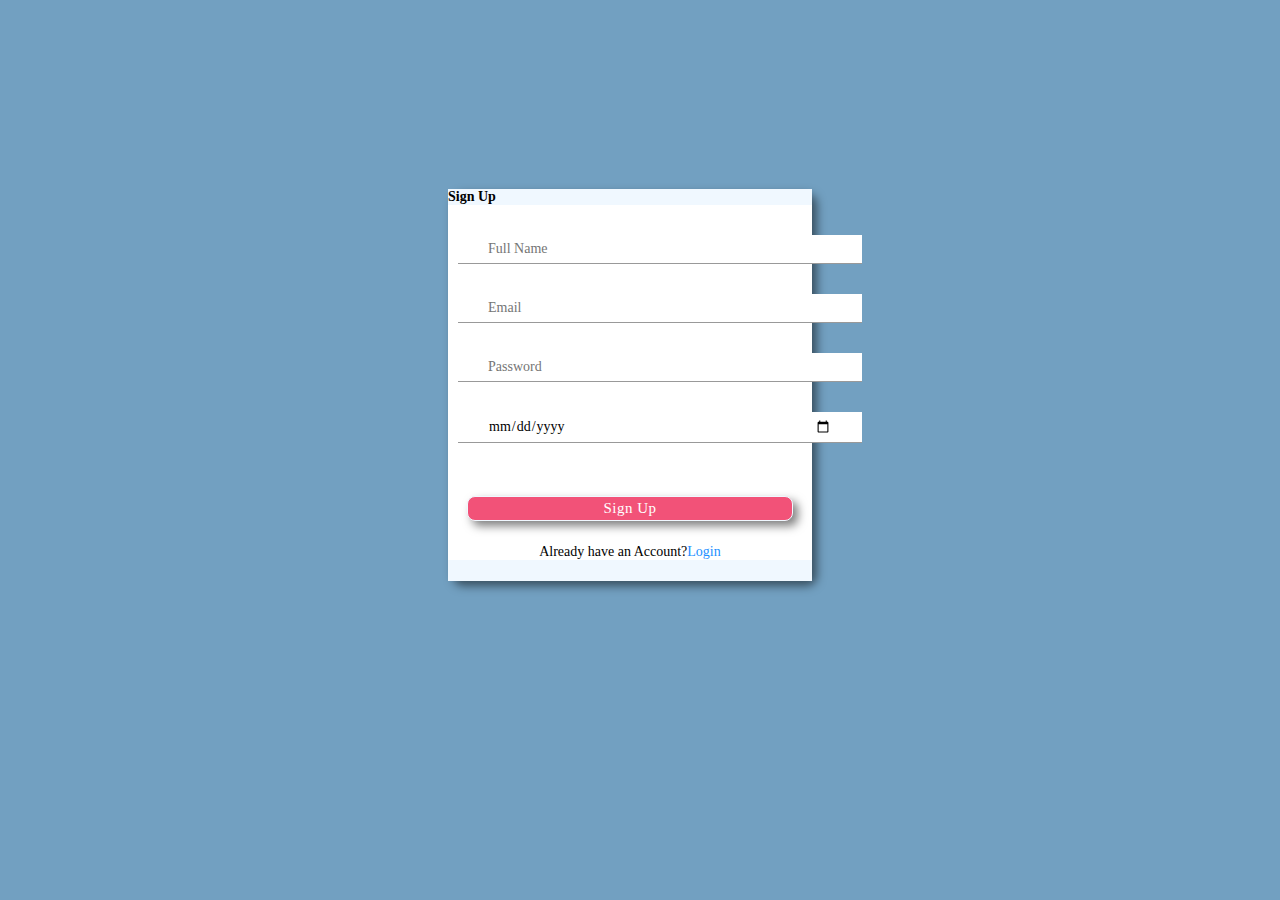
<file: index.html>
<!DOCTYPE html>
<html lang="en">
  <head>
    <meta charset="UTF-8" />
    <meta name="viewport" content="width=device-width, initial-scale=1.0" />
    <link
      href="https://cdn.jsdelivr.net/npm/bootstrap@5.0.2/dist/css/bootstrap.min.css"
      rel="stylesheet"
      integrity="sha384-EVSTQN3/azprG1Anm3QDgpJLIm9Nao0Yz1ztcQTwFspd3yD65VohhpuuCOmLASjC"
      crossorigin="anonymous"
    />
    <link
      rel="stylesheet"
      href="https://cdnjs.cloudflare.com/ajax/libs/font-awesome/6.4.2/css/all.min.css"
      integrity="sha512-z3gLpd7yknf1YoNbCzqRKc4qyor8gaKU1qmn+CShxbuBusANI9QpRohGBreCFkKxLhei6S9CQXFEbbKuqLg0DA=="
      crossorigin="anonymous"
      referrerpolicy="no-referrer"
    />
    <title>Document</title>
    <link rel="stylesheet" href="./css/style.css" />
  </head>

  <body>
    <div class="container" id="container">
      <div class="card">
        <div class="card-header">
          <h2 class="text-center">Sign Up</h2>
        </div>

        <div class="card-body">
          <form action="">
            <div class="form-group">
              <label for="fullname"> <i class="fa-solid fa-user"></i></label>
              <input
                type="text"
                id="full-name"
                placeholder="Full Name"
                required
              />
            </div>

            <div class="form-group">
              <label for="email"><i class="fa-solid fa-envelope"></i></label>
              <input type="email" id="email" placeholder="Email" required />
            </div>

            <div class="form-group">
              <label for="password"><i class="fa-solid fa-lock"></i></label>
              <input
                type="password"
                id="password"
                placeholder="Password"
                required
              />
            </div>

            <div class="form-group">
              <label for="dob"
                ><i class="fa-regular fa-calendar-days"></i
              ></label>
              <input
                type="date"
                id="dob"
                placeholder="Date Of Birth"
                required
              />
            </div>

            <div class="form-group-btn">
              <span class="text-danger" id="error-msg"></span>
              <button id="signup-btn">Sign Up</button>

              <span
                >Already have an Account?<a href="./login.html">Login</a>
              </span>
            </div>
          </form>
        </div>

        <div class="card-footer">
          <div class="social-media">
            <i class="fa-brands fa-facebook"></i>
            <i class="fa-brands fa-instagram"></i>
            <i class="fa-brands fa-linkedin"></i>
            <i class="fa-brands fa-github"></i>
          </div>
        </div>
      </div>
    </div>
    <script src="js/signup.js"></script>
  </body>
</html>
</file>
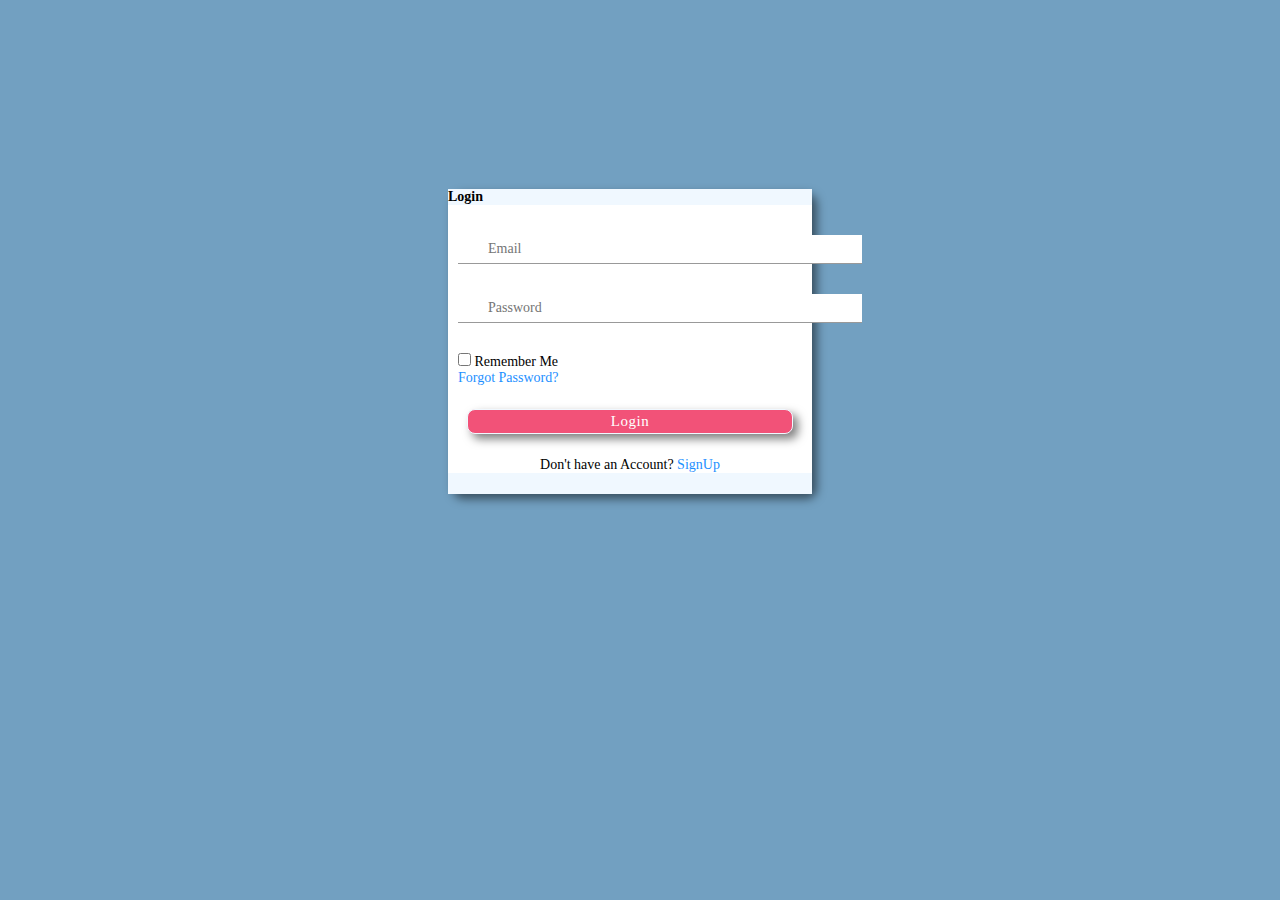
<file: pages/login.html>
<!DOCTYPE html>
<html lang="en">
  <head>
    <meta charset="UTF-8" />
    <meta name="viewport" content="width=device-width, initial-scale=1.0" />
    <link
      href="https://cdn.jsdelivr.net/npm/bootstrap@5.0.2/dist/css/bootstrap.min.css"
      rel="stylesheet"
      integrity="sha384-EVSTQN3/azprG1Anm3QDgpJLIm9Nao0Yz1ztcQTwFspd3yD65VohhpuuCOmLASjC"
      crossorigin="anonymous"
    />
    <link
      rel="stylesheet"
      href="https://cdnjs.cloudflare.com/ajax/libs/font-awesome/6.4.2/css/all.min.css"
      integrity="sha512-z3gLpd7yknf1YoNbCzqRKc4qyor8gaKU1qmn+CShxbuBusANI9QpRohGBreCFkKxLhei6S9CQXFEbbKuqLg0DA=="
      crossorigin="anonymous"
      referrerpolicy="no-referrer"
    />
    <title>Document</title>
    <link rel="stylesheet" href="../css/style.css" />
  </head>

  <body>
    <div class="container" id="container">
      <div class="card">
        <div class="card-header">
          <h3 class="text-center">Login</h3>
        </div>

        <div class="card-body">
          <form action="">
            <div class="form-group">
              <label for="email"><i class="fa-solid fa-envelope"></i></label>
              <input type="email" id="email" placeholder="Email" required />
            </div>

            <div class="form-group">
              <label for="password"><i class="fa-solid fa-lock"></i></label>
              <input
                type="password"
                id="password"
                placeholder="Password"
                required
              />
            </div>

            <div class="form-group-checkbox">
              <div>
                <input type="checkbox" id="checkbox" />
                <label for="checkbox">Remember Me</label>
              </div>

              <span> <a href="">Forgot Password?</a></span>
            </div>

            <div class="form-group-btn">
              <span class="text-danger mt-2" id="error-msg"></span>
              <button id="login-btn">Login</button>

              <span
                >Don't have an Account? <a href="../index.html">SignUp</a></span
              >
            </div>
          </form>
        </div>

        <div class="card-footer">
          <div class="social-media">
            <i class="fa-brands fa-facebook"></i>
            <i class="fa-brands fa-instagram"></i>
            <i class="fa-brands fa-linkedin"></i>
            <i class="fa-brands fa-github"></i>
          </div>
        </div>
      </div>
    </div>

    <script src="../js/login.js"></script>
  </body>
</html>
</file>
<file: css/style.css>
* {
  margin: 0;
  padding: 0;
  font-size: 14px;
  font-family: Roboto;
}

#container {
  position: relative;
  height: 100vh;
  background-color: #72a0c1;
}

.card {
  width: 26rem;
  position: absolute;
  top: 21%;
  left: 35%;
  border-radius: 10px;
  background: white;
  box-shadow: 5px 5px 10px rgba(0, 0, 0, 0.5);
}

.card-header,
.card-footer {
  background-color: #f0f8ff;
}

.card-body form {
  padding: 0 10px;
  box-shadow: 2;
}

.form-group {
  position: relative;
  margin: 30px 0;
}

.form-group label {
  position: absolute;
  top: 20%;
}

.form-group input {
  border: none;
  border-bottom: 1px solid #999;
  outline: none;
  width: 100%;
  padding: 6px 30px;
}

.form-group-btn {
  width: 95%;
  margin: auto;
  text-align: center;
}

.form-group-btn button {
  width: 100%;
  border-radius: 8px;
  font-size: 15px;
  padding: 3px 20px;
  margin: 7% 0;
  letter-spacing: 0.5px;
  background: #f25278;
  color: white;
  border: 1px solid aliceblue;
  box-shadow: 5px 5px 10px rgba(0, 0, 0, 0.5);
}

.form-group-btn button:hover {
  background-color: #f78fa7;
  color: black;
  transition: 0.8s;
}
span a {
  text-decoration: none;
  color: #1e90ff;
}

.card-footer .social-media {
  width: 50%;
  margin: auto;
}

.card-footer .social-media .fa-brands {
  font-size: 18px;
  padding: 5px 10px;
  cursor: pointer;
}
</file>
